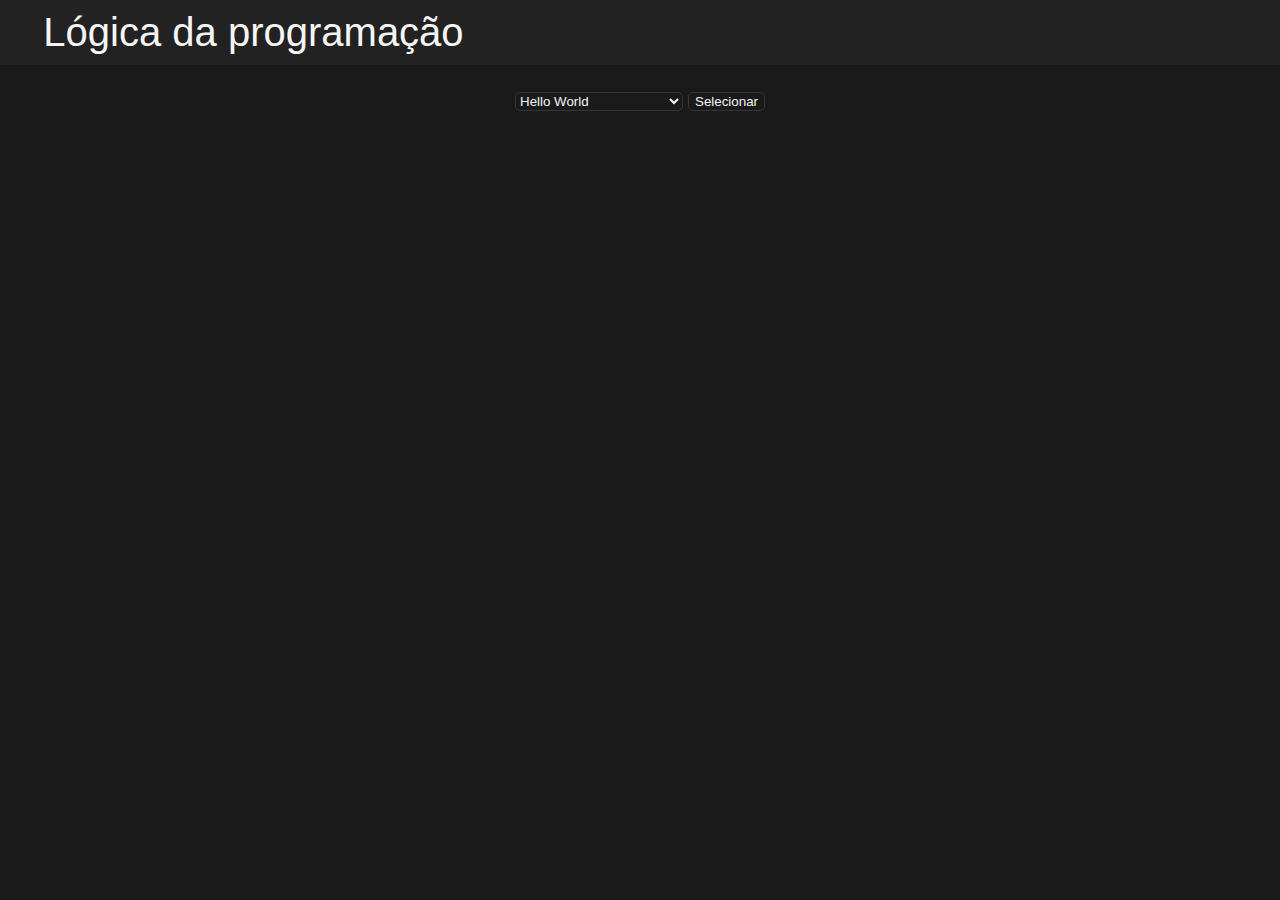
<file: index.html>
<!DOCTYPE html>
<html>
  <head>
    <meta charset="UTF-8">
    <title>Lógica da programação</title>
    <link rel="stylesheet" href="style.css">
    <link rel="icon" href="https://static.wixstatic.com/media/0e7ded_91be066db6a348f98a878e178ab94548~mv2.png/v1/fill/w_200,h_196,al_c,q_85,usm_0.66_1.00_0.01,enc_auto/0e7ded_91be066db6a348f98a878e178ab94548~mv2.png">
  </head>
  <body>
    <header>&nbsp;&nbsp; Lógica da programação</header>
    <main>
      <div class="right">
        <div id="text">
          <select id="consoleInput">
            <option value="hello">Hello World</option>
            <option value="time">Tempo Atual</option>
            <option value="nasc">Ficha de aluno</option>
            <option value="produt">Produto promoção</option>
            <option value="num">Ímpar ou par?</option>
            <option value="carro">Revenda de veiculos</option>
            <option value="peso">Peso ideal</option>
            <option value="raiz">Verificação de raiz exata</option>
            <option value="tri">Triangulo</option>
            <option value="fuso">Fuso horário</option>
            <option value="saque">Saque</option>
            <option value="par">Par</option>
            <option value="multa">Multa</option>
            <option value="parq">Parquímetro</option>
            <option value="turma">Vestibular</option>
            <option value="trim">Trimestre</option>
          </select>
          <button onclick="processInput()" style="margin-left: 5px;">Selecionar</button>
        </div>
        <div id="app"></div>
        <script src="script.js"></script>
      </div>
    </main>
  </body>
</html>
</file>
<file: style.css>
body {
    background-color: #1a1a1a;
    color: #f5f5f5;
    font-family: Arial, sans-serif;
    display: flex;
    flex-direction: column;
}
header {
  background-color: #222;
  font-size: 40px;
  padding: 10px;
  margin: -8px;
}
h1 {
  font-size: 36px;
  margin: 10px 0;
  text-align: center;
}
main {
  padding: 20px;
  display: flex;
}
.left {
  flex-basis: 25%;
  display: flex;
  flex-direction: column;
}
.right {
  flex-basis: 75%;
  margin: 10px auto;
}
h2 {
  font-size: 24px;
  margin: 20px 0 10px;
}
p {
  line-height: 1.5;
}
#output {
  background-color: #222;
  padding: 10px 20px;
  width: 50%;
  margin: 10px auto;
  border-radius: 15px ;
}
button,
select,
input {
  background-color: #1a1a1a;
  color: #f5f5f5;
  border: #363636 1px solid;
  border-radius: 5px;
  margin: 5px 0;
}
input:hover,
button:hover,
select:hover{
  border-color: #909090;
  background-color: #363636;
}
button:hover,
select:hover {
  cursor: pointer;
}
button:active,
input:active{
  background-color: #b3b3b3;
}
#text {
  display: flex;
  justify-content: center;
  align-items: center;
}
</file>
